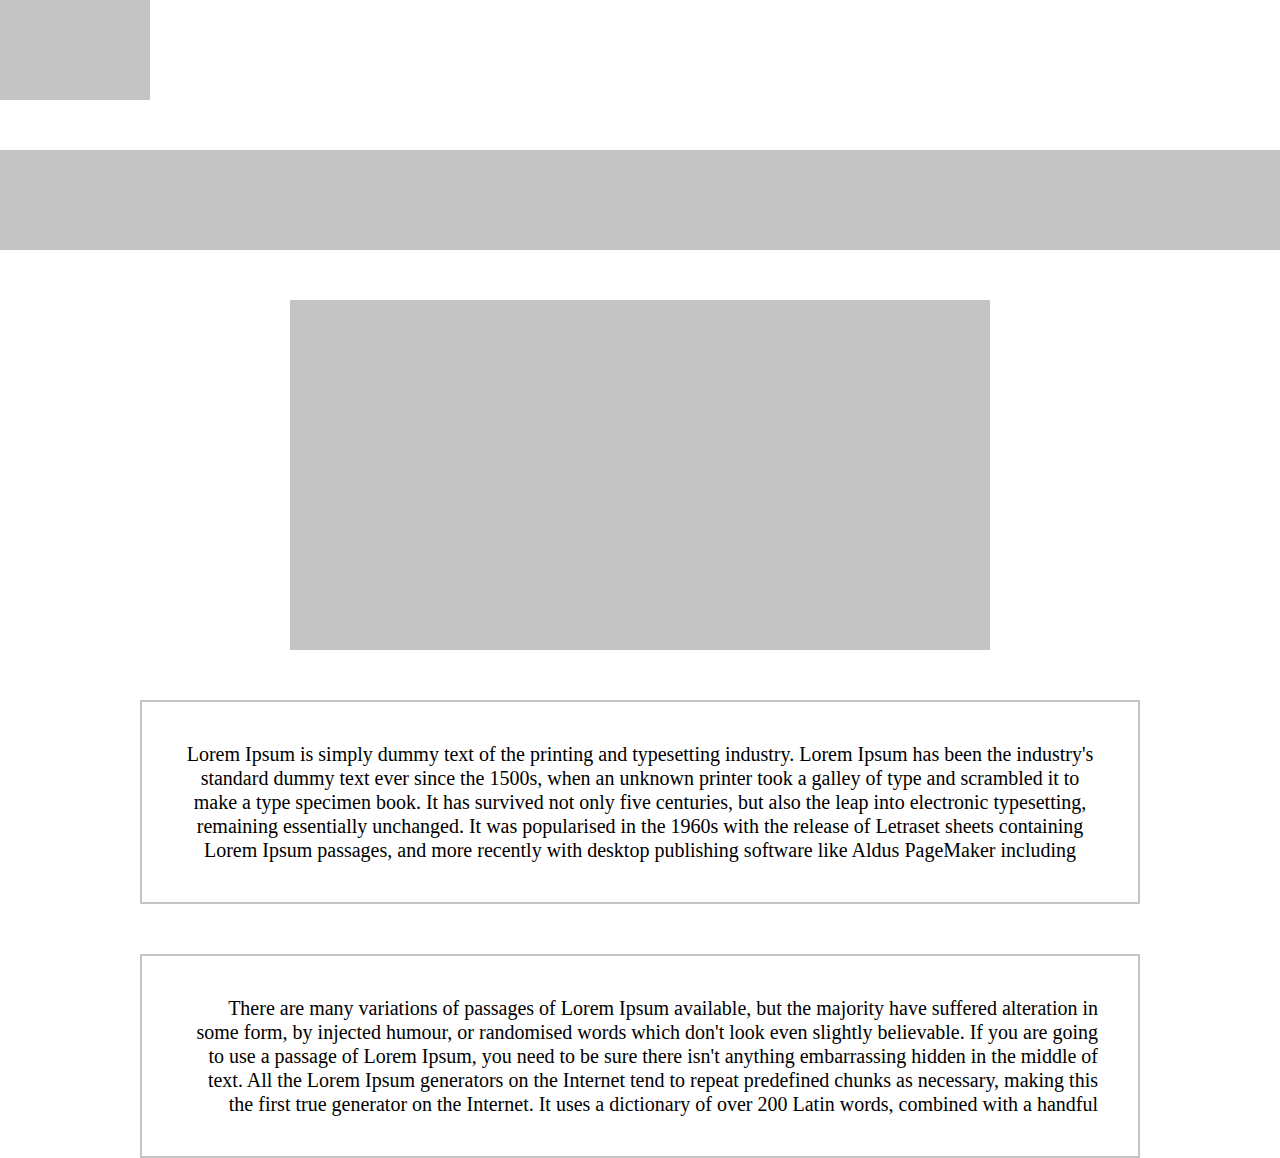
<file: Screen01/index.html>
<!DOCTYPE html>
<html lang="en">

<head>
	<meta charset="UTF-8">
	<meta name="viewport" content="width=device-width, initial-scale=1.0">
	<title>Screen01</title>
	<link rel="stylesheet" href="css/style.css">
</head>

<body>
	<header class="header">
		<div class="header__top"></div>
		<div class="header__content"></div>
	</header>
	<main class="content">
		<section class="main__content"></section>
		<article class="main__content-description">Lorem Ipsum is simply dummy text of the printing and typesetting
			industry. Lorem Ipsum has been the industry's standard dummy text ever since the 1500s, when an unknown
			printer took a galley of type and scrambled it to make a type specimen book. It has survived not only
			five
			centuries, but also the leap into electronic typesetting, remaining essentially unchanged. It was
			popularised in the 1960s with the release of Letraset sheets containing Lorem Ipsum passages, and more
			recently with desktop publishing software like Aldus PageMaker including</article>
		<article class="main__content-description mark">There are many variations of passages of Lorem Ipsum
			available, but
			the majority have suffered alteration in some form, by injected humour, or randomised words which don't
			look
			even slightly believable. If you are going to use a passage of Lorem Ipsum, you need to be sure there
			isn't
			anything embarrassing hidden in the middle of text. All the Lorem Ipsum generators on the Internet tend
			to
			repeat predefined chunks as necessary, making this the first true generator on the Internet. It uses a
			dictionary of over 200 Latin words, combined with a handful</article>
	</main>

</body>

</html>
</file>
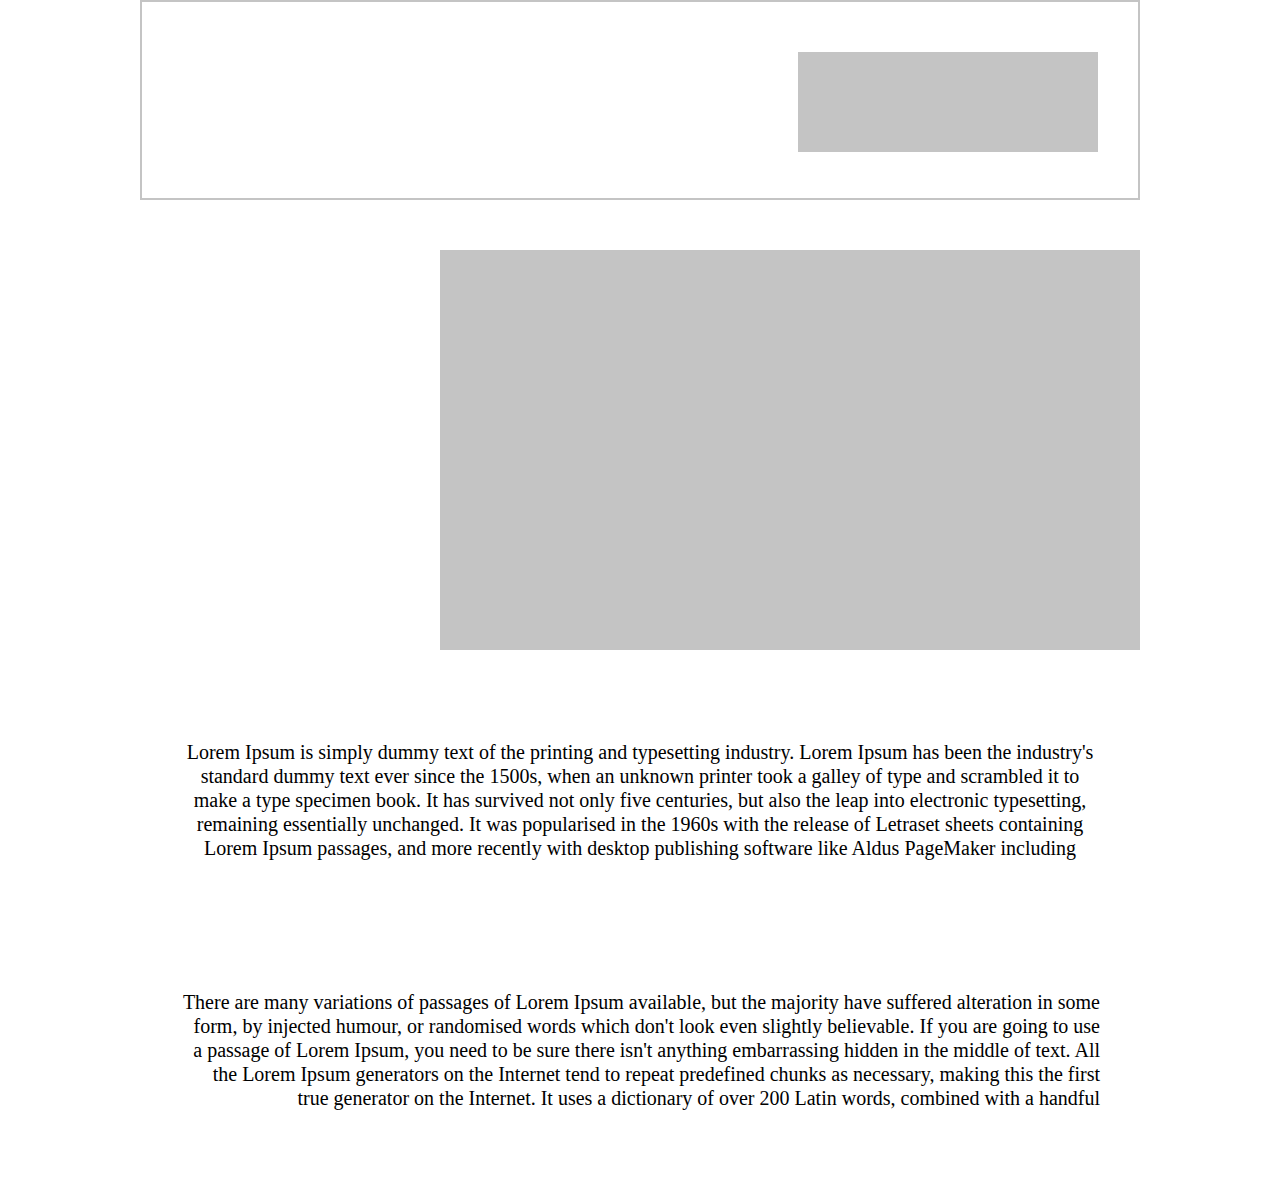
<file: Screen02/index.html>
<!DOCTYPE html>
<html lang="en">

<head>
	<meta charset="UTF-8">
	<meta name="viewport" content="width=device-width, initial-scale=1.0">
	<link rel="stylesheet" href="css/style.css">
	<title>Screen2</title>
</head>

<body>
	<div class="wrapper">
		<header class="header">
			<div class="header__content"></div>
		</header>
		<div class="container">
			<main class="content"></main>
			<article class="main__content-description">Lorem Ipsum is simply dummy text of the printing and
				typesetting
				industry. Lorem Ipsum has been the industry's standard dummy text ever since the 1500s, when an
				unknown
				printer took a galley of type and scrambled it to make a type specimen book. It has survived not
				only
				five
				centuries, but also the leap into electronic typesetting, remaining essentially unchanged. It was
				popularised in the 1960s with the release of Letraset sheets containing Lorem Ipsum passages, and
				more
				recently with desktop publishing software like Aldus PageMaker including</article>
			<article class="main__content-description mark">There are many variations of passages of Lorem Ipsum
				available, but
				the majority have suffered alteration in some form, by injected humour, or randomised words which
				don't
				look
				even slightly believable. If you are going to use a passage of Lorem Ipsum, you need to be sure
				there
				isn't
				anything embarrassing hidden in the middle of text. All the Lorem Ipsum generators on the Internet
				tend
				to
				repeat predefined chunks as necessary, making this the first true generator on the Internet. It uses
				a
				dictionary of over 200 Latin words, combined with a handful</article>
		</div>
	</div>
</body>

</html>
</file>
<file: Screen01/css/style.css>
* {
	box-sizing: border-box;
	margin: 0;
	padding: 0;
}
.header {
	width: 1440px;
	margin: 0 auto;
}
.header__top {
	background-color: #c4c4c4;
	width: 150px;
	height: 100px;
	margin-bottom: 50px;
}
.header__content {
	background-color: #c4c4c4;
	height: 100px;
	margin-bottom: 50px;
}
.content {
	max-width: 1000px;
	margin: 0 auto;
}
.main__content {
	background-color: #c4c4c4;
	width: 700px;
	height: 350px;
	margin: 0 auto;
}
.main__content-description {
	margin-top: 50px;
	width: 1000px;
	font-size: 20px;
	line-height: 24px;
	color: #000;
	padding: 40px;
	border: 2px solid #c4c4c4;
	text-align: center;
}
.mark {
	text-align: right;
}
</file>
<file: Screen02/css/style.css>
* {
	box-sizing: border-box;
	margin: 0;
	padding: 0;
}
.wrapper {
	max-width: 1000px;
	margin: 0 auto;
}
.header {
	height: 200px;
	border: 2px solid #c4c4c4;
	margin-bottom: 50px;
}
.header__content {
	background-color: #c4c4c4;
	width: 300px;
	height: 100px;
	margin: 50px 40px 50px 0;
	float: right;
}
.content {
	background-color: #c4c4c4;
	width: 700px;
	height: 400px;
	float: right;
	margin-bottom: 50px;
}

.main__content-description {
	width: 1000px;
	font-size: 20px;
	line-height: 24px;
	color: #000;
	clear: both;
	padding: 40px;
	text-align: center;
	margin-bottom: 50px;
}
.mark {
	text-align: right;
}
</file>
